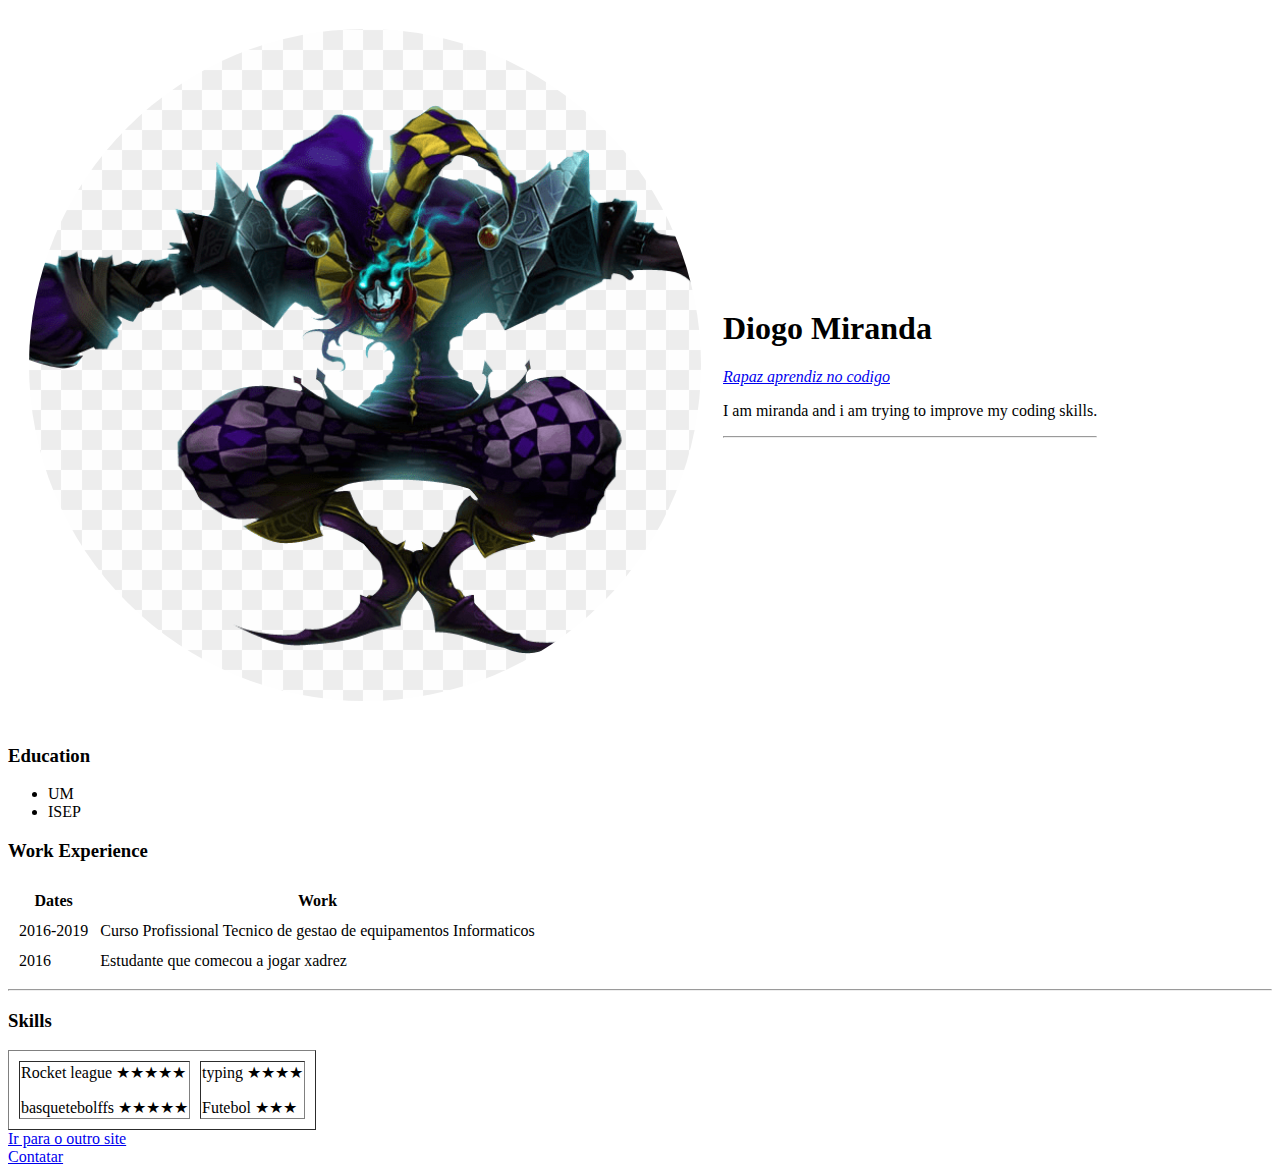
<file: index.html>
<!DOCTYPE html>
<html lang="en" dir="ltr">

<head>
  <meta charset="utf-8">
  <title>My Personal Site</title>
</head>

<body>
  <table cellspacing="20">
    <tr>
      <td><img src="Images_Folder/myphoto-modified.png" alt=""></td>
      <td>
        <h1>Diogo Miranda</h1>
        <p><em><a href="https://www.youtube.com">Rapaz aprendiz no codigo</a></em></p>
        <p>I am miranda and i am trying to improve my coding skills.</p>
        <hr>
      </td>
    </tr>
  </table>


  <h3>Education</h3>
  <ul>
    <li>UM</li>
    <li>ISEP</li>
  </ul>


  <h3>Work Experience</h3>
  <table cellspacing="10">
    <thead>
      <tr>
        <th>Dates</th>
        <th>Work</th>
      </tr>
    </thead>
    <tbody>
      <tr>
        <td>2016-2019</td>
        <td>Curso Profissional Tecnico de gestao de equipamentos Informaticos</td>
      </tr>
      <tr>
        <td>2016</td>
        <td>Estudante que comecou a jogar xadrez</td>
      </tr>
    </tbody>
  </table>
  <hr>
<h3>Skills</h3>
  <table border="1" cellspacing="10">
    <tbody>
      <tr>
        <td>Rocket league  ★★★★★ <p></p> basquetebolffs  ★★★★★</td>
        <td>typing   ★★★★ <p></p>Futebol ★★★</td>
      </tr>
    </tbody>
  </table>


  <a href="Biografia.html">Ir para o outro site</a>
  <br>
  <a href="Contatos.html"> Contatar</a>
</body>

</html>
</file>
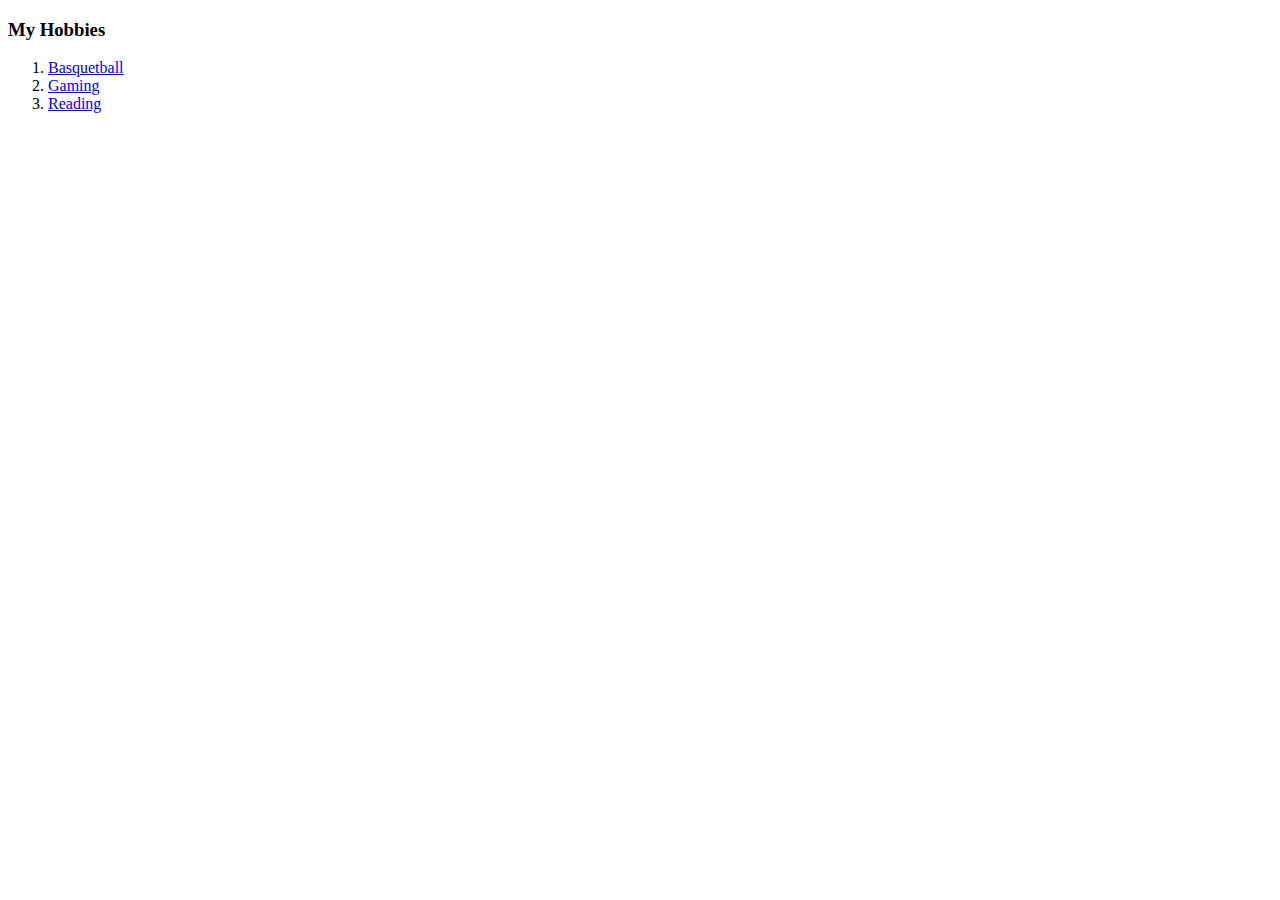
<file: Biografia.html>
<!DOCTYPE html>
<html lang="en" dir="ltr">

<head>
  <meta charset="utf-8">
  <title>My Hobbies</title>
</head>

<body>
  <h3>My Hobbies</h3>
  <ol>
    <li><a href="https://pt.wikipedia.org/wiki/Basquetebol">Basquetball</a></li>
    <li><a href="https://www.fnac.pt/jogos/h8">Gaming</a></li>
    <li><a href="http://www.reading.ac.uk">Reading</a></li>
  </ol>
</body>
</<html>
</file>
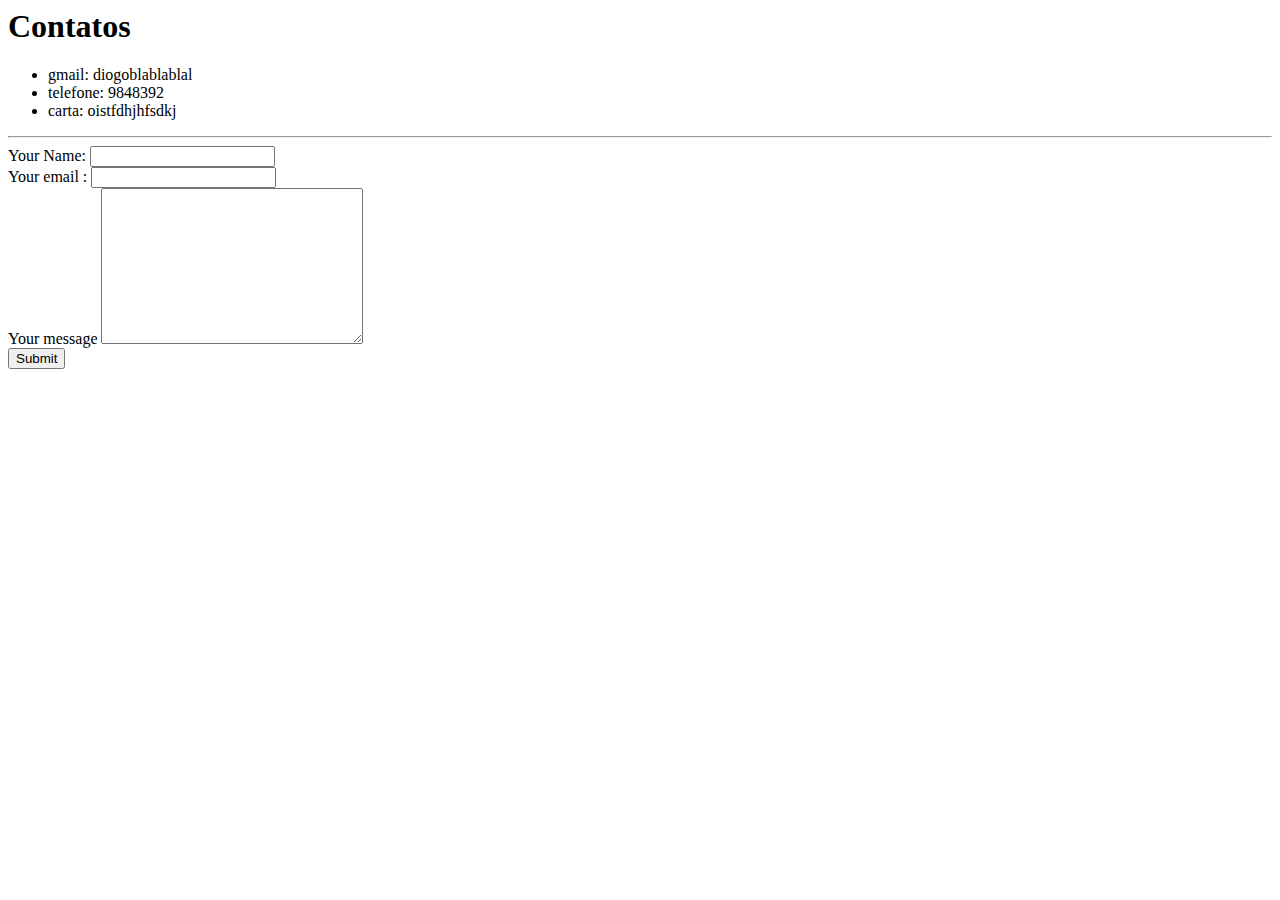
<file: Contatos.html>
<html lang="en" dir="ltr">

<head>
  <meta charset="utf-8">
  <title>Contatos</title>
</head>
<body>
  <h1>Contatos</h1>
   <ul>
     <li>gmail: diogoblablablal</li>
     <li>telefone: 9848392</li>
     <li>carta: oistfdhjhfsdkj</li>
   </ul>

<hr>
<form  action="mailto:diogoramosmiranda1@gmail.com" method="post" enctype="text/plain">
  <label>Your Name:</label>
  <input type="text" name="yourName" value=""><br>
  <label>Your email : </label>
  <input type="email" name="yourEmail" value=""><br>
  <label>Your message</label>
  <textarea name="yourMessage" rows="10" cols="30"></textarea><br>
  <input type="submit" name="">

</form>
</body>
</html>
</file>
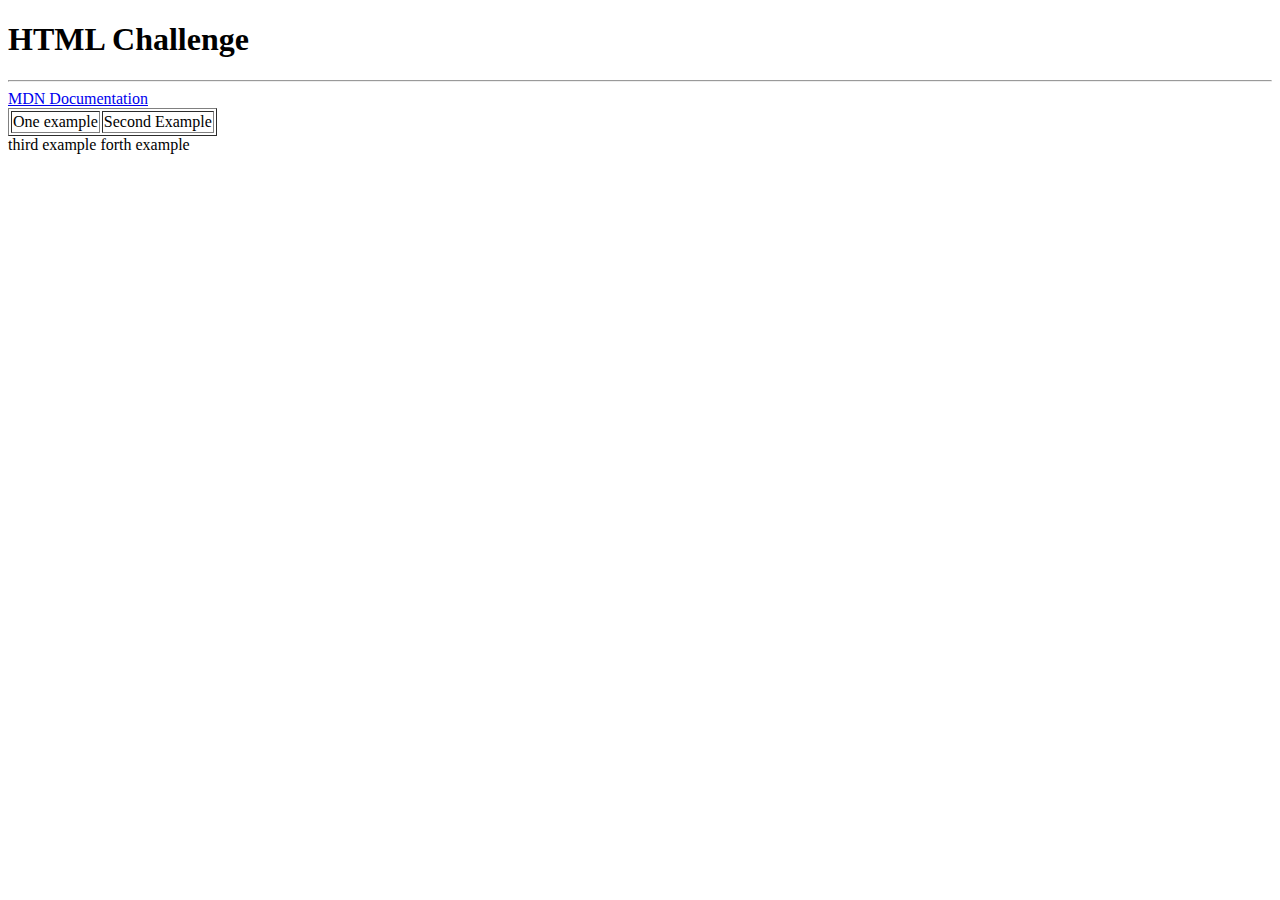
<file: HTMLCHallenge-CodingExercise1.html>
<!DOCTYPE html>
<html lang="en" dir="ltr">
  <head>
    <meta charset="utf-8">
    <title></title>
  </head>
  <body>
    <h1>HTML Challenge</h1>
<hr>
<a href="https://developer.mozilla.org/pt-BR/">MDN Documentation</a>
<table>
    <table border="1">
      <tr>
      <td>One example</td>
      <td>Second Example</td>
    </tr>
  </table>
  <tr>
    <td>third example</td>
    <td>forth example</td>
  </tr>
</table>
  </body>
</html>
</file>
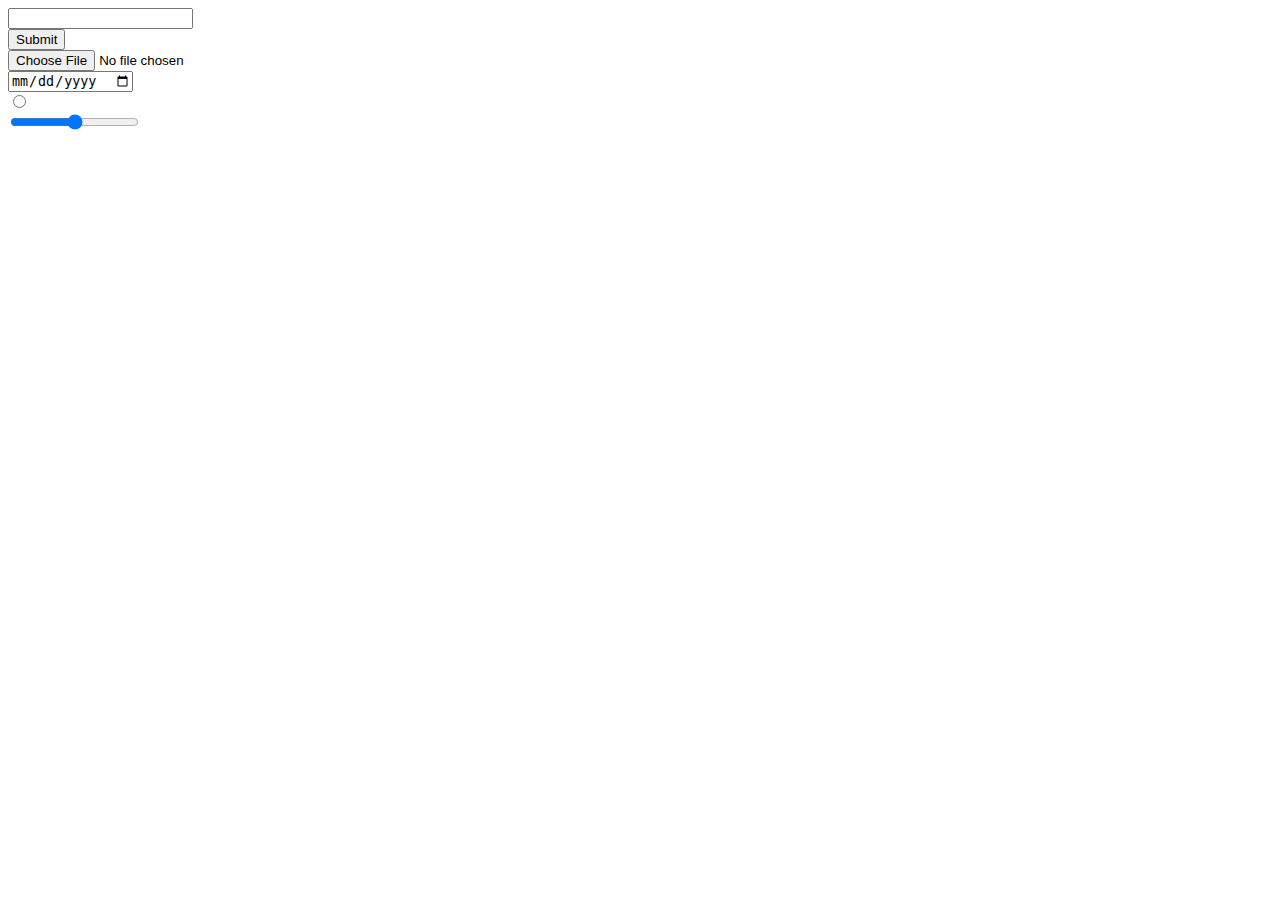
<file: inputs.html>
<!DOCTYPE html>
<html lang="en" dir="ltr">
  <head>
    <meta charset="utf-8">
    <title></title>
  </head>
  <body>
    <form class="" action="index.html" method="post">
      <input type="text" name="" value=""><br>
      <input type="submit" name="" ><br>
      <input type="file" name="" value=""><br>
      <input type="date" name="" value=""><br>
      <input type="radio" name="" value=""><br>
      <input type="range" name="" value="">

    </form>




  </body>
</html>
</file>
